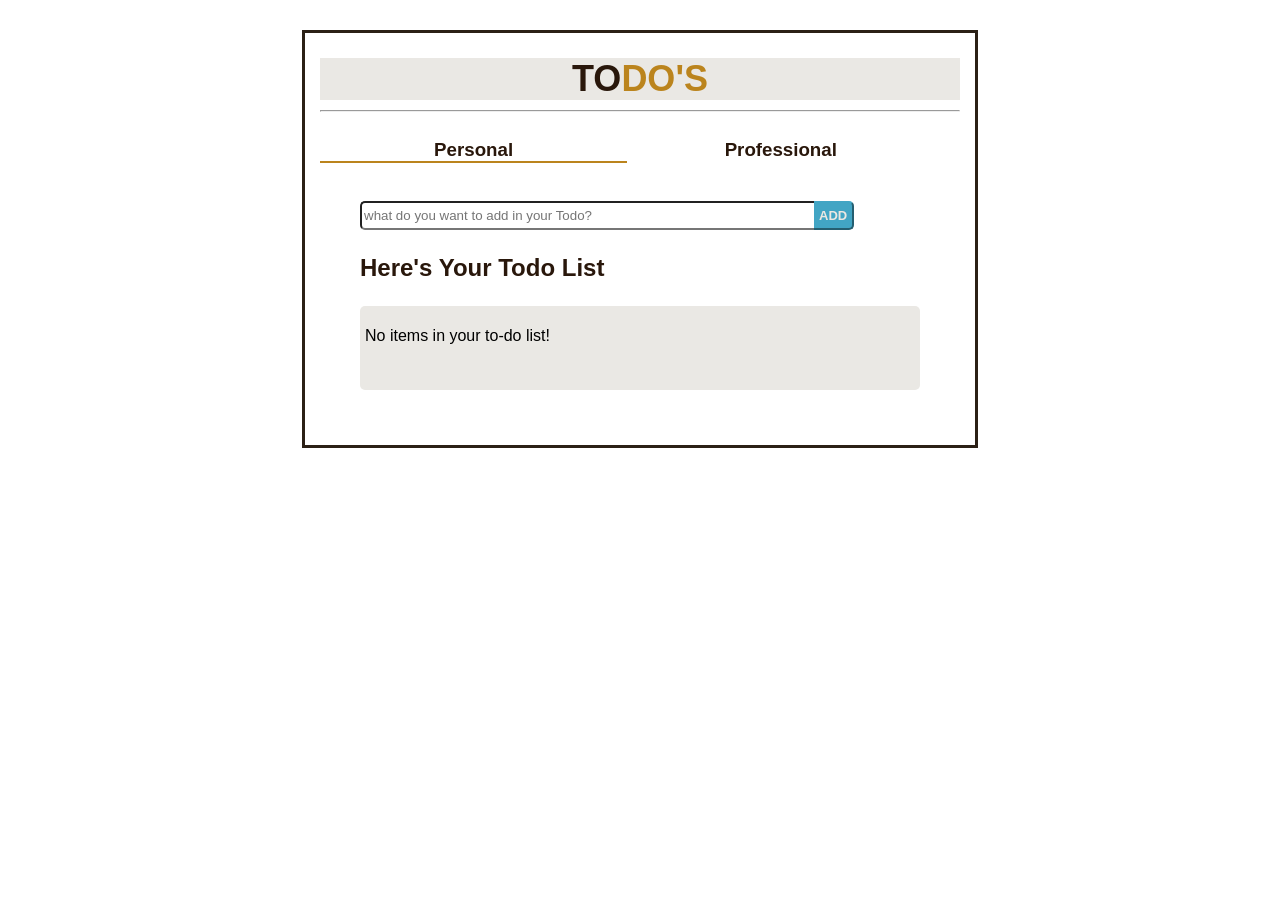
<file: index.html>
<!DOCTYPE html>
<html lang="en">

<head>
  <meta charset="UTF-8">
  <meta name="viewport" content="width=device-width, initial-scale=1.0">
  <meta http-equiv="X-UA-Compatible" content="ie=edge">
  <title>TodoTracker</title>
  <link rel="stylesheet" href="styles.css">
</head>

<body>
  <h1 id="mainHeading">TO<span style="color: rgb(187, 132, 29);">DO'S</span></h1>
  <hr>
  <div>
    <form>
      <h3 class="headingList" id="personalHeading"><a href="#" class="headingLink" id="PersonalLink">Personal</a>
      </h3>
      <h3 class="headingList" id="professionalHeading"><a href="#" class="headingLink">Professional</a>
      </h3>
    </form>
  </div>

  <div class="formTwo">
    <form id="todoForm">
      <input type="text" id="userTodo" placeholder="what do you want to add in your Todo?" required>
      <button id="addButton" class="formFields" type="button"> ADD </button>
    </form>

    <h3 id="todoHeading">Here's Your Todo List </h3>

    <div id="todoListDiv">
    <ul id="todoList">
     
    </ul>

    <div id="clearButtonDiv">
    <button class="formFields" id="clear">CLEAR LIST</button>
  </div>
  </div>

  </div>
  
  <script src="script.js"></script>

</body>

</html>
</file>
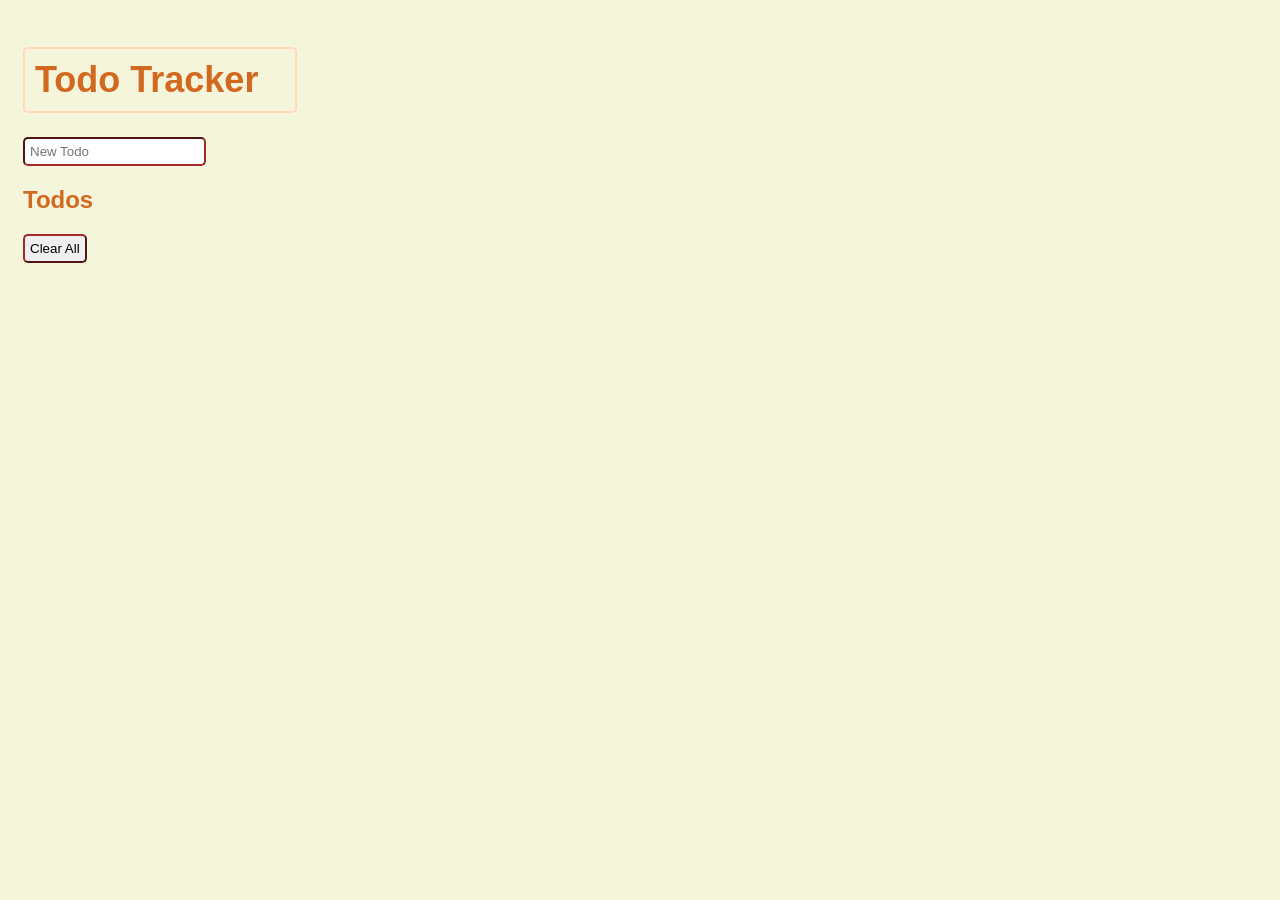
<file: Todo_App .html>
<!DOCTYPE html>
<html lang="en">
<head>
  <meta charset="UTF-8">
  <meta name="viewport" content="width=device-width, initial-scale=1.0">
  <meta http-equiv="X-UA-Compatible" content="ie=edge">
  <title>TodoTracker</title>
  <style>
      body{
        padding: 15px;
        background-color: beige; 
        font-family: Arial, Helvetica, sans-serif; 
      }
      #title{
          color: chocolate;
          padding: 10px;
          font-size: 36px;
          border: 2px solid peachpuff;
          width: 250px;
          border-radius: 5px;
      }
      
      #todo-header{
          color: chocolate;
          font-size: 24px;
      }
    li{
        color: chocolate;
        font-weight: bolder; 
    }

    #user-todo,#clear{
        padding: 5px;
        border-radius: 5px;
        border-color: brown;
    }
  
  </style>
</head>
<body>
  <h1 id="title">Todo Tracker</h1>

  <form>
    <input type="text" id="user-todo" placeholder="New Todo" required>
  </form>

  <h2 id="todo-header">Todos</h2>
  <ul>

  </ul>

  <button id="clear">Clear All</button>

  <script>
    var form = document.querySelector('form');
    var todoList = document.querySelector('ul');
    var button = document.querySelector('button');
    var input = document.getElementById('user-todo');

    // Declare variable `todosArray` to hold our todos.
    // We want to ask if there are already `todos` in localStorage. If so, then we will get
    // those `todos` using JSON.parse. If local storage does not have any `todos` then we will
    // set our `todosArray` to an empty array.
    // var todosArray = [];
    var todosArray = localStorage.getItem('todos') ? JSON.parse(localStorage.getItem('todos')) : [];

    // use localStorage setItem() method to set `todos` to a string with `JSON.stringify()`
      // JSON.stringify() if used because localStorage works with strings. This is how
      // we sent data to localStorage.
    localStorage.setItem('todos', JSON.stringify(todosArray));

    // Declare a variable `storage` that contains all the information in localStorage.
      // We will assign to `storage` JSON.parse() method that converts strings from local
      // storage into data we can access with JavaScript.
      // When receiving data from a web server, the data is always a string.
      //Parse the data with JSON.parse(), and the data becomes a JavaScript object.
    var storage = JSON.parse(localStorage.getItem('todos'));


    form.addEventListener('submit', function (e) {
      e.preventDefault();

      // push onto `todosArray` the `input.value`
      todosArray.push(input.value);
      // on localStorage now use `setItem()` for the key `'todos'` the value
        // of the todosArray as a string with the `JSON.stringify()` method.
      localStorage.setItem('todos', JSON.stringify(todosArray));
      todoMaker(input.value);
      input.value = "";
    });

    var todoMaker = function(text) {
      var todo = document.createElement('li');
      todo.textContent = text;
      todoList.appendChild(todo);
    }

    // Loop through localStorage when a user first opens a page and run the todoMaker function
    for (var i = 0; i < storage.length; i++) {
      todoMaker(storage[i]);
    }

    button.addEventListener('click', function() {

      // clear the `localStorage` with the `clear()` method
      localStorage.clear();
      while (todoList.firstChild) {
        todoList.removeChild(todoList.firstChild);
      }
    })

  </script>
</body>
</html>
</file>
<file: styles.css>
body{
width: 50%;
border: 3px solid rgb(43, 32, 22);
margin: 30px auto;
text-align: center;
padding: 15px;
font-family: Arial, Helvetica, sans-serif; 
}

#mainHeading{
margin: 10px 0px; 
color: rgb(41, 23, 11);
font-size: 36px;
width: 100%;
background-color: #eae8e4;
}

.headingLink{
color: rgb(41, 23, 11);
text-decoration: none;
}

.headingList{
display: inline; 
float: left;
width:48%;
}

.formTwo{
clear:both;
text-align: left;
padding-top: 20px;
margin:40px;
}

#todoForm{
    display: flex;
}

#userTodo{
    width:80%;
    border-radius: 5px;
    border-right: none;
    border-top-right-radius: 0px;
    border-bottom-right-radius: 0px;
}

.formFields{
    padding: 5px;
    color:  rgb(236, 232, 226);
    font-weight: bolder;
    font-size:small;
}

#todoHeading{
color: rgb(41, 23, 11);
font-size: 24px;
}

#todoListDiv{
    background-color: #eae8e4;
    border-radius: 5px;
    padding: 5px;
}

li{
color: rgb(83, 77, 72);;
font-weight: bolder; 
text-align: left;
}

#addButton{
   border-radius: 5px;
   background-color:rgb(66, 165, 196);
   border-color: rgb(66, 165, 196);
   border-left: none;
   border-top-left-radius: 0px;
   border-bottom-left-radius: 0px;
}

#clearButtonDiv{
    margin:20px 0px;
    justify-content: center;
    display: flex;
}

#clear{
   background-color: rgb(187, 132, 29);
   color:  rgb(236, 232, 226);
   border: none;
   border-radius: 5px; 
}

.todoItem{
    list-style-type: none;
    padding: 10px;
    margin: 0px 40px 0px 0px;  
    border-bottom: 1px solid rgb(97, 100, 101);
}

@media only screen and (max-width: 600px) {
  body{
    width:90%;
    border:none;
  }
  }
</file>
